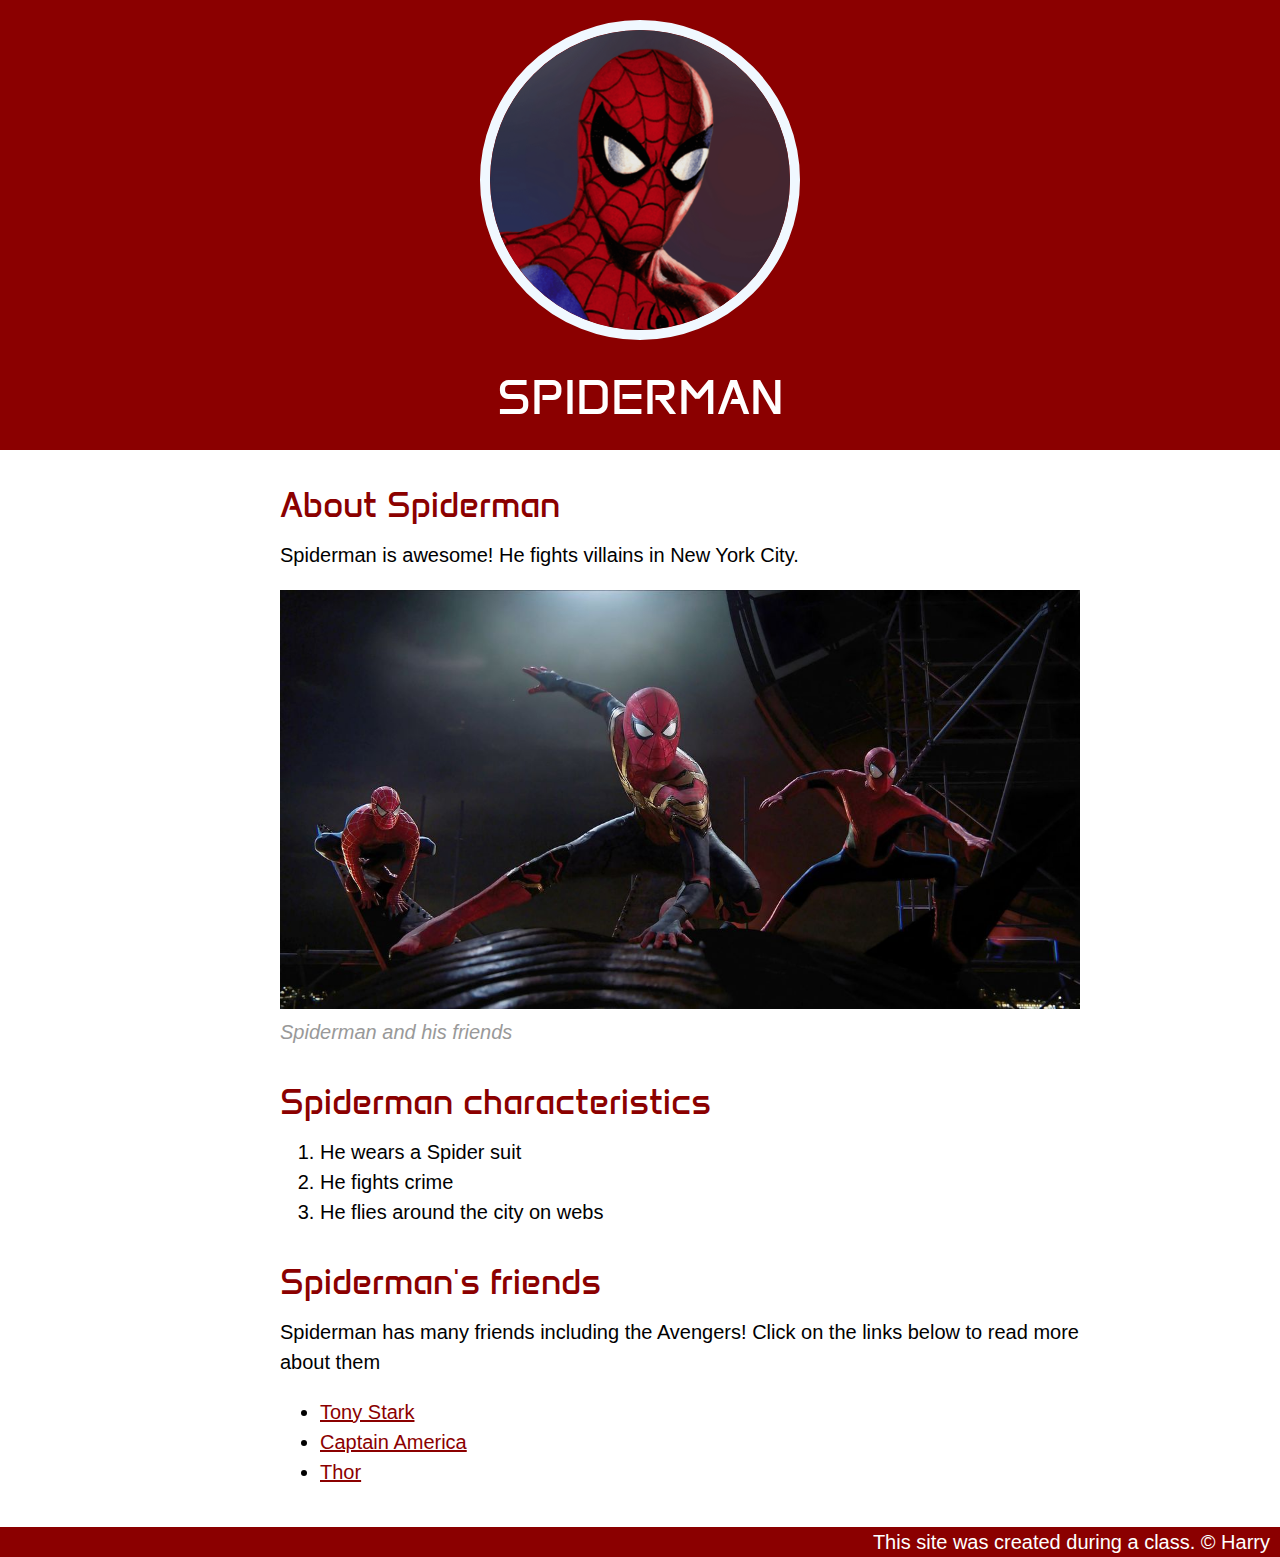
<file: Index.html>
<!DOCTYPE html>
<html>
<head>
	<meta charset="utf-8">
	<meta name="viewport" content="width=device-width, initial-scale=1">
	<title>Spiderman</title>
	<link rel="icon" href="img/spiderman-avatar.jpeg">
	<link href="https://fonts.googleapis.com/css2?family=Anta&display=swap" rel="stylesheet">
	<link rel="stylesheet" type="text/css" href="css/hero.css">
</head>
<body>
	<!-- header element -->
<header>
	<img src="img/spiderman-avatar.jpeg">
	<h1> SPIDERMAN</h1>
</header>

	<!-- Main Element -->
	<main>
		
		<h2>About Spiderman</h2>
		<p>Spiderman is awesome! He fights villains in New York City.</p>
		<img src="img/Spiderman-trio.jpeg">
		<p class="caption">Spiderman and his friends</p>

		<!-- characteristics -->
		<h2>Spiderman characteristics</h2>
		<ol>
			<li>He wears a Spider suit</li>
			<li>He fights crime</li>
			<li>He flies around the city on webs</li>
		</ol>

		<!-- Friends -->
		<h2>Spiderman's friends</h2>
		<p>Spiderman has many friends including the Avengers! Click on the links below to read more about them</p>
		<ul>
			<li><a target="_blank"href="https://en.wikipedia.org/wiki/Tony_Stark_(Marvel_Cinematic_Universe)">Tony Stark</a></li>
			<li><a target="_blank"href="https://en.wikipedia.org/wiki/Captain_America">Captain America</a></li>
			<li><a target="_blank"href="https://en.wikipedia.org/wiki/Thor_(Marvel_Comics)">Thor</a></li>

		</ul>
	</main>

	<!-- Footer Element -->
	<footer>
		<p>This site was created during a class. &copy; Harry
		</p>
	</footer>
</body>
</html>
</file>
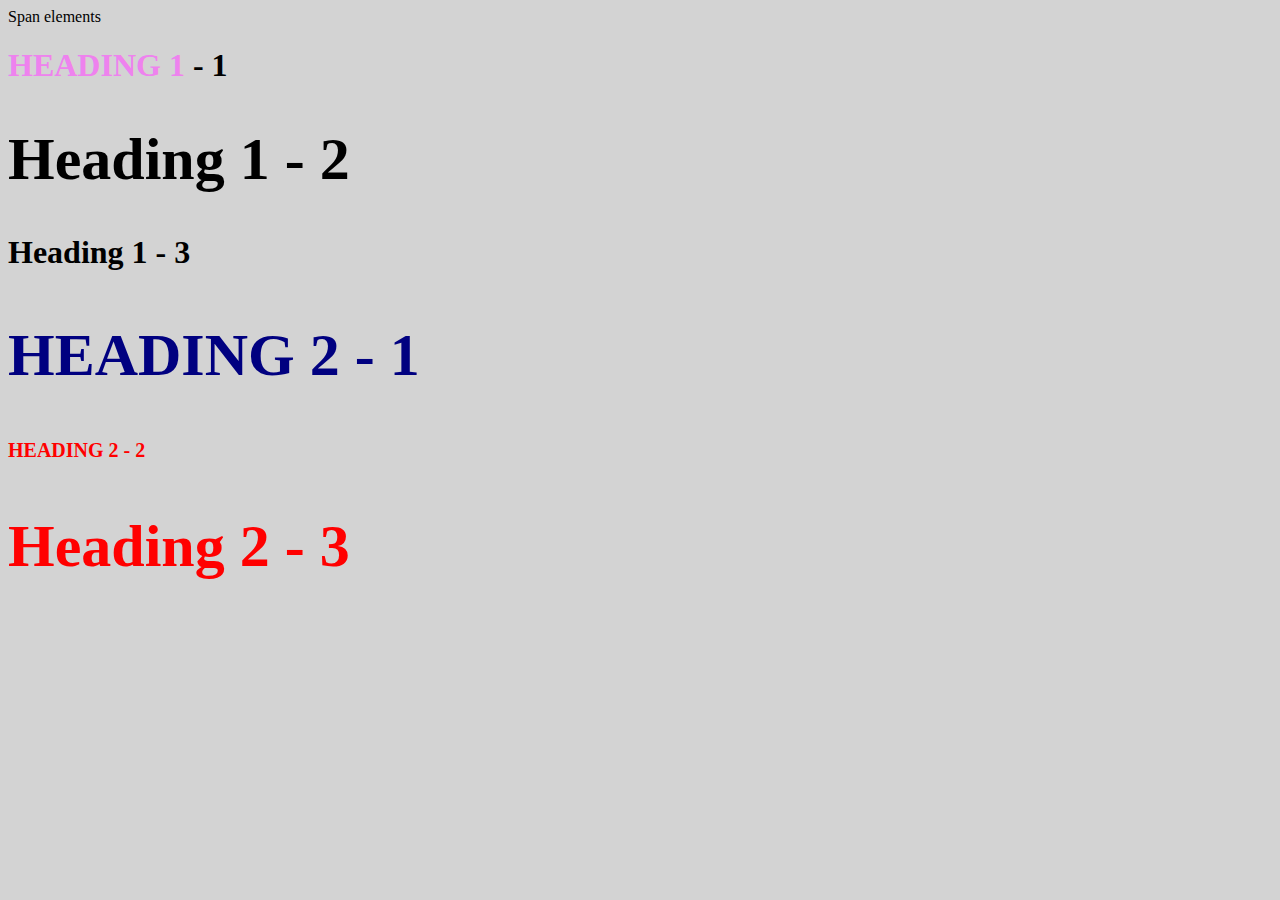
<file: Styletest.html>
<!DOCTYPE html>
<html>
<head>
	<meta charset="utf-8">
	<meta name="viewport" content="width=device-width, initial-scale=1">
	<title>Style test</title>
<link rel="stylesheet" type="text/css" href="css/test.css">
</head>
<body>
<span>Span elements</span>
<h1 class="uppercase"><span>Heading 1 </span>- 1</h1>
<h1 class="big">Heading 1 - 2</h1>
<h1>Heading 1 - 3</h1>
<h2 class="big uppercase">Heading 2 - 1</h2>
<h2 class="uppercase">Heading 2 - 2</h2>
<h2 class="big">Heading 2 - 3</h2>
</body>
</html>
</file>
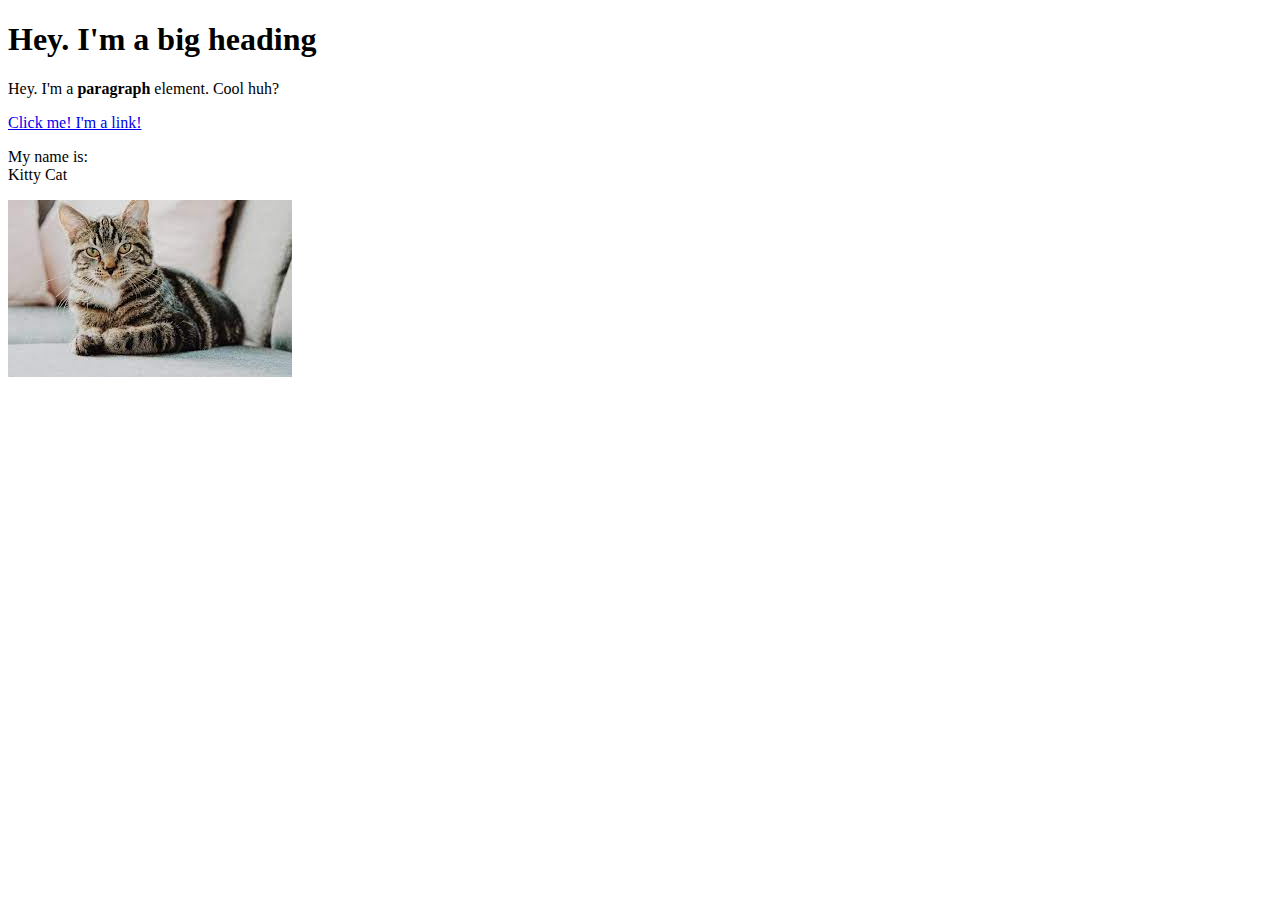
<file: Test.html>
<!DOCTYPE html>
 <html>
 <head>
 	<title>Test page</title>
 </head>
 <body>
	<h1>Hey. I'm a big heading</h1>
	<p>Hey. I'm a <b>paragraph</b> element. Cool huh?</p>
	<a href="https://google.com" target="_blank" title="Let's go to Google">Click me! I'm a link!</a>
	<p>My name is:<br>
	Kitty Cat</p>
	<img src="[data-uri]">
</body>
</html>
</file>
<file: css/hero.css>
body{
	margin: 0;
	font-family: helvetica, arial, sans-serif;
	font-size: 20px;
	line-height: 30px;
}
header{
	background-color: darkred;
	text-align: center;
	padding-top: 20px;
	padding-bottom: 5px;


}

h1, h2{
	 font-family: "Anta", sans-serif;
  font-weight: 400;
  font-style: bold;
}

header h1{
	color: white;
	font-size: 50px;
	
}



header img{
	border-radius: 170px;
	width: 300px;
	border: 10px solid #f0f8ff;

}

main{
	max-width: 800px;
	margin: 0 auto;
	padding: 0 20px 20px 100px;

}
main img {
	max-width: 100%;
}

h2{
	font-size: 35px;
	color: darkred;
	margin: 40px 0 10px;
}

a{
	color: darkred;
}

a:hover{
	background-color: #483a94;
	color: white;
}

footer{
	color: white;
	text-align: right;
	background-color: darkred;
	padding-right: 10px;
}

footer p{
	margin: 0;
}

p.caption{
	color: #999999;
	font-style: italic;
	margin-top: 0;
}
</file>
<file: css/test.css>
body{
		background-color: lightgrey;
	}
	<style type="text/css">
h1{
	font-size: 30px;
	color: teal;
}
h2{
	color: red;
	font-size: 20px;
}

.big{
	font-size: 60px;
}
.uppercase{
	text-transform: uppercase;
}

.big.uppercase{
	color: navy;
}

h1 span{
	color: violet;

}
	</style>
</file>
